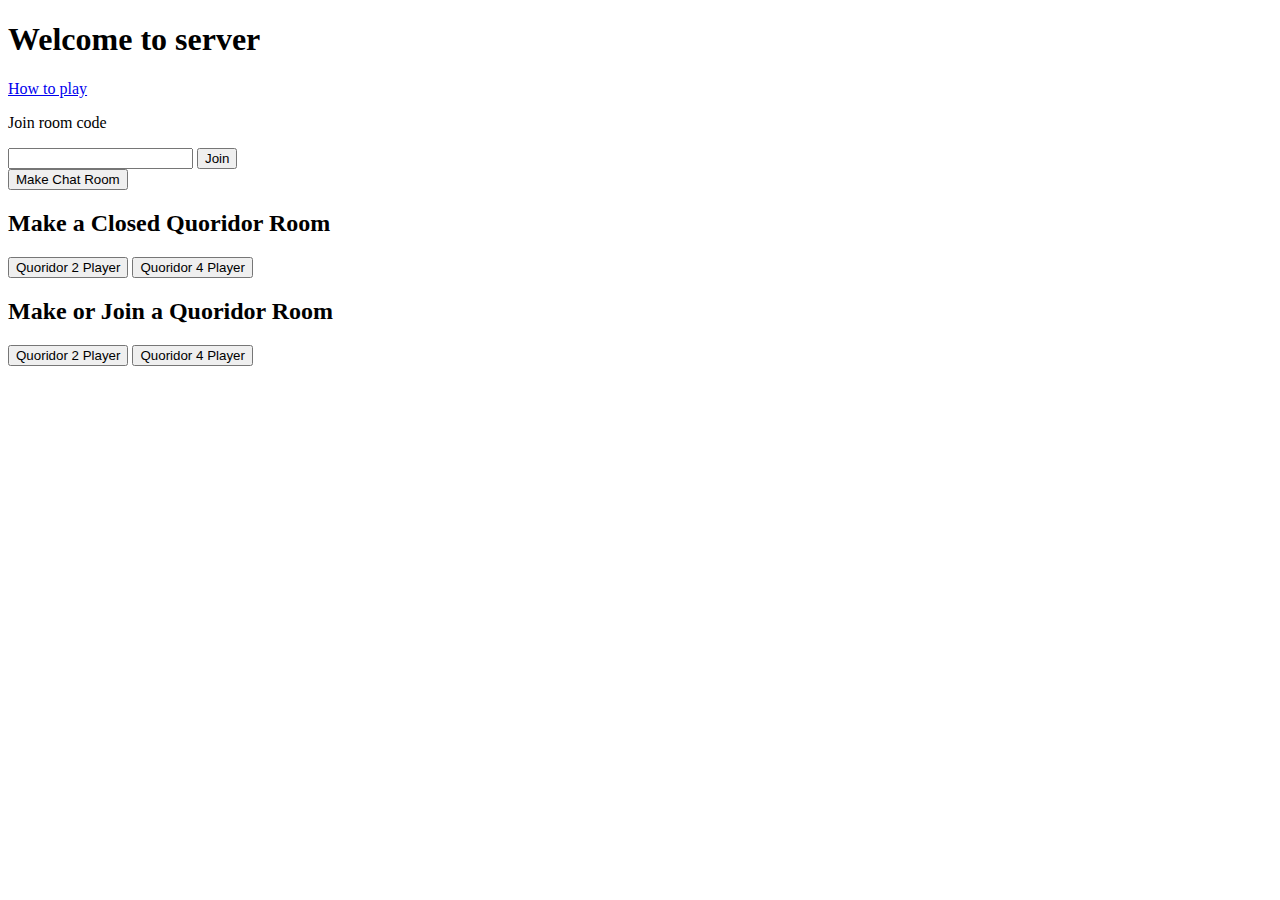
<file: quoridor-server/static/index.html>
<!DOCTYPE html>
<html>
  <head>
    <title>Lobby</title>
  </head>
  <body>
    <h1>Welcome to server</h1>
    <a href="https://cdn.1j1ju.com/medias/fe/36/08-quoridor-rulebook.pdf">How to play</a>
    <form action="" onsubmit="joinRoom(event)">
      <p>Join room code</p>
      <input type="text" id="roomId" autocomplete="off"/>
      <button>Join</button>
    </form>
    <button onclick='makeRoom("chat", false)'>Make Chat Room</button>
    <h2>Make a Closed Quoridor Room</h2>
    <button onclick='makeRoom("game2", false)'>Quoridor 2 Player</button>
    <button onclick='makeRoom("game4", false)'>Quoridor 4 Player</button>
    <h2>Make or Join a Quoridor Room</h2>
    <button onClick='makeRoom("game2", true)'>Quoridor 2 Player</button>
    <button onClick='makeRoom("game4", true)'>Quoridor 4 Player</button>

    <ul id="messages"></ul>

    <script>
      console.log("init")

      function joinRoom(event) {
        var roomId = document.getElementById("roomId").value
        var newUrl = "room/" + roomId + "/index.html"
        console.log(newUrl)
        // window.location.replace(newUrl)
        window.location.href = newUrl;
        event.preventDefault()
      }

      function makeRoom(roomType, isOpen) {
        console.log("making room " + roomType)

        var response
        var query = "/make_room/" + roomType
        if (isOpen) {
          query += "?isOpen=true"
        }
        fetch(query)
          .then(response => response.text())
          .then((response) => {
            response = response.replace('"', "")
            response = response.replace('"', "")
            console.log("a"+response)
            var newUrl = "room/" + response + "/index.html"
            console.log(newUrl)
            console.log(response)
            window.location.href = newUrl
          })
          .catch(err => console.log(err))
        let data = response.blob

        console.log("b"+data)
      }

    </script>
  </body>
</html>
</file>
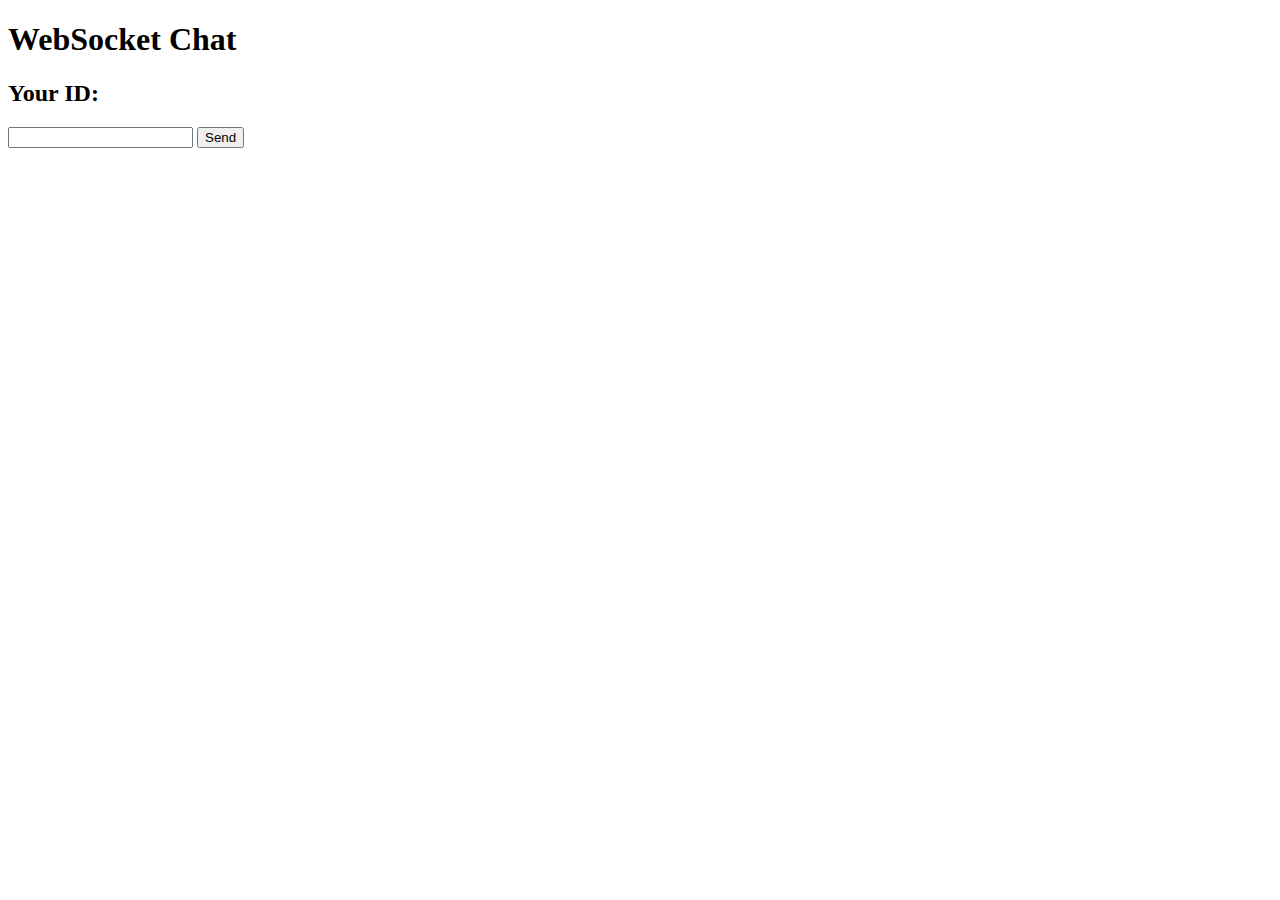
<file: quoridor-server/static/chat/index.html>
<!DOCTYPE html>
<html>
    <head>
        <title>Chat</title>
    </head>
    <body>
        <h1>WebSocket Chat</h1>
        <h2>Your ID: <span id="ws-id"></span></h2>
        <form action="" onsubmit="sendMessage(event)">
            <input type="text" id="messageText" autocomplete="off"/>
            <button>Send</button>
        </form>
        <ul id='messages'>
        </ul>
        <script>
            // get roomId
            var roomId = window.location.href.match(/room\/(.*)\//)[1]

            console.log(roomId)

            // var client_id = Date.now()
            // document.querySelector("#ws-id").textContent = client_id;
            console.log(`ws://localhost:8082/ws/${roomId}`)
            var ws = new WebSocket(`ws://localhost:8082/ws/${roomId}`);
            ws.onmessage = function(event) {
                var messages = document.getElementById('messages')
                var message = document.createElement('li')
                var content = document.createTextNode(event.data)
                message.appendChild(content)
                messages.appendChild(message)
            };
            function sendMessage(event) {
                var input = document.getElementById("messageText")
                var inputjson = `{\"message\" : \"${input.value}\"}`
                console.log(inputjson)
                ws.send(input.value)
                input.value = ''
                event.preventDefault()
            }
        </script>
    </body>
</html>
</file>
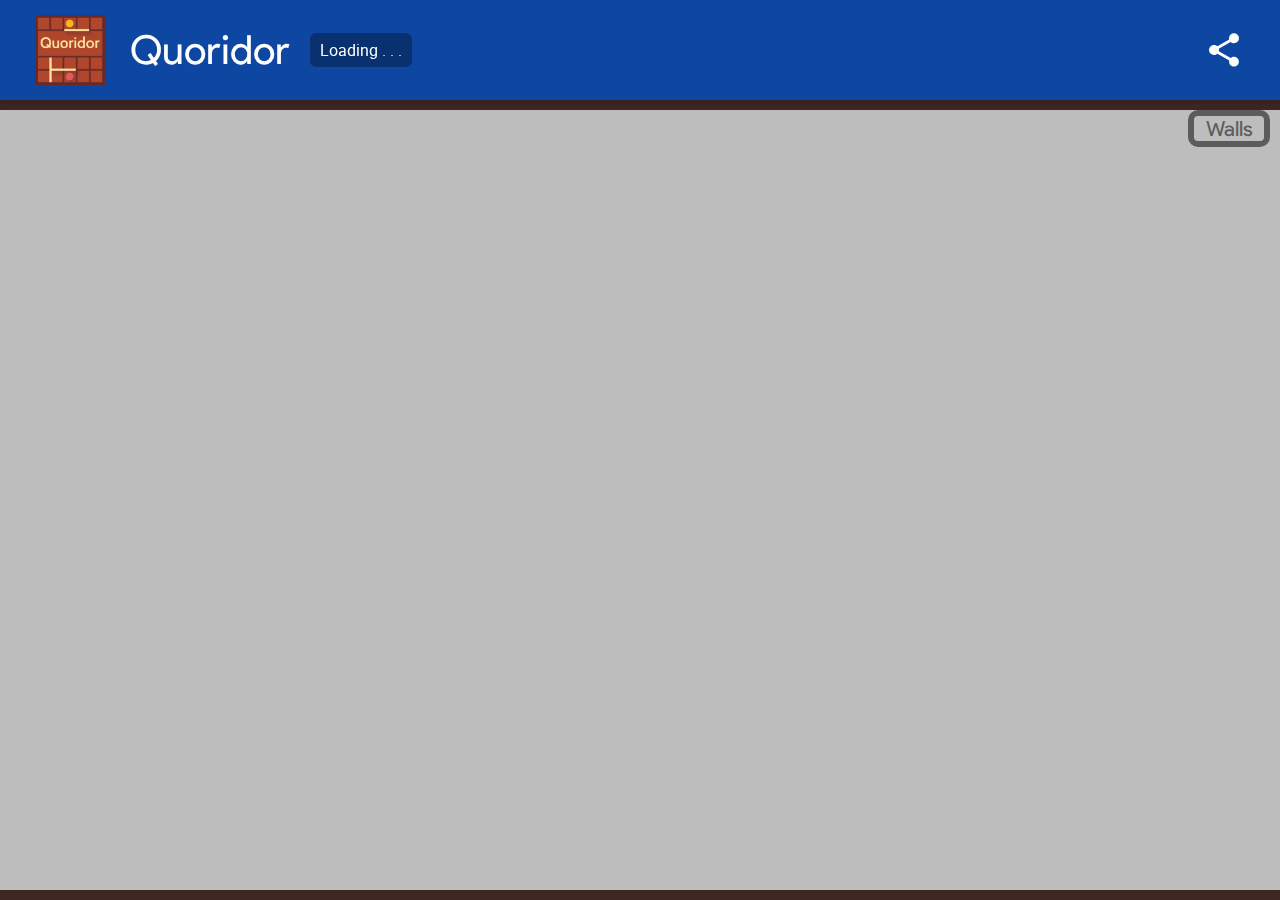
<file: quoridor-server/static/quoridor-client/index.html>
<!DOCTYPE html>
<html lang="en">
    <head>
        <title>Quoridor</title>
        <link rel="stylesheet" href="st.css">
        <link rel="icon" href="res/quoridor.png">
        <script src="sc.js"></script>
    </head>
    <body>
        <div class="game-container" id="game_container">
            <canvas id="game_canvas">Your browser does not support the HTML5 canvas tag.</canvas>
        </div>
        <div class="header">
            <span class="header-title">Quoridor</span>
            <span class="header-turn turn-active" id="game_turn">Loading . . .</span>
            <div class="header-copy" title="Copy Room Code" id="game_code"></div>
        </div>
        <div class="walls-counter">
            <span class="walls-title">Walls</span>
            <span id="game_walls"></span>
        </div>
    </body>
</html>
</file>
<file: quoridor-server/static/quoridor-client/st.css>
:root {
    --header-height: 100px;
    --bg-color: #BDBDBD;
}
@font-face {
    font-family: roboto;
    src: url('res/roboto.woff2');
    font-weight: 400;
    font-style: normal;
    font-display: swap;
}
@font-face {
    font-family: product-sans;
    src: url('res/product-sans.ttf');
    font-weight: 400;
    font-style: normal;
    font-display: swap;
}

body {
    font-family: roboto, arial;
    margin: 0;
    padding: 0;
    background-color: var(--bg-color);
    cursor: default;
}

.header {
    position: fixed;
    display: flex;
    align-items: center;
    width: 100%;
    height: var(--header-height);
    background-color: #0D47A1;
    box-shadow: 0 3px 6px rgba(0,0,0,.2);
    background-image: url(res/quoridor.png);
    background-size: auto 80%;
    background-repeat: no-repeat;
    background-position: 30px center;
}
.header-title {
    font-family: product-sans, roboto, arial;
    color: #fff;
    font-size: 2.5rem;
    margin-left: 130px;
}
.header-turn {
    color: #fff;
    background-color: rgba(0, 0, 0, .3);
    margin-left: 20px;
    padding: 6px 10px;
    border-radius: 6px;
    transition: background-color .2s linear;
}
.header-copy {
    position: absolute;
    display: block;
    right: 26px;
    width: 60px;
    height: 60px;
    background-image: url(res/share.svg);
    background-size: 40px 40px;
    background-repeat: no-repeat;
    background-position: center;
    border-radius: 10px;
    transition: background-color .2s linear;
}
.header-copy:hover {
    background-color: rgba(0, 0, 0, .2);
}

.game-container {
    position: fixed;
    display: flex;
    justify-content: center;
    width: 100%;
    height: calc(100% - var(--header-height));
    top: var(--header-height);
}
#game_canvas {
    border: 10px solid #3E2723;
    image-rendering: crisp-edges;
}

.walls-counter {
    position: absolute;
    width: 70px;
    border: 6px solid #5c5c5c;
    background-color: var(--bg-color);
    border-radius: 10px;
    right: 10px;
    top: calc(var(--header-height) + 10px);
    font-family: product-sans, roboto, arial;
    font-size: 1.3rem;
    text-align: center;
    color: #5c5c5c;
}
.walls-title {
    display: block;
}
#game_walls {
    font-size: 2rem;
}
</file>
